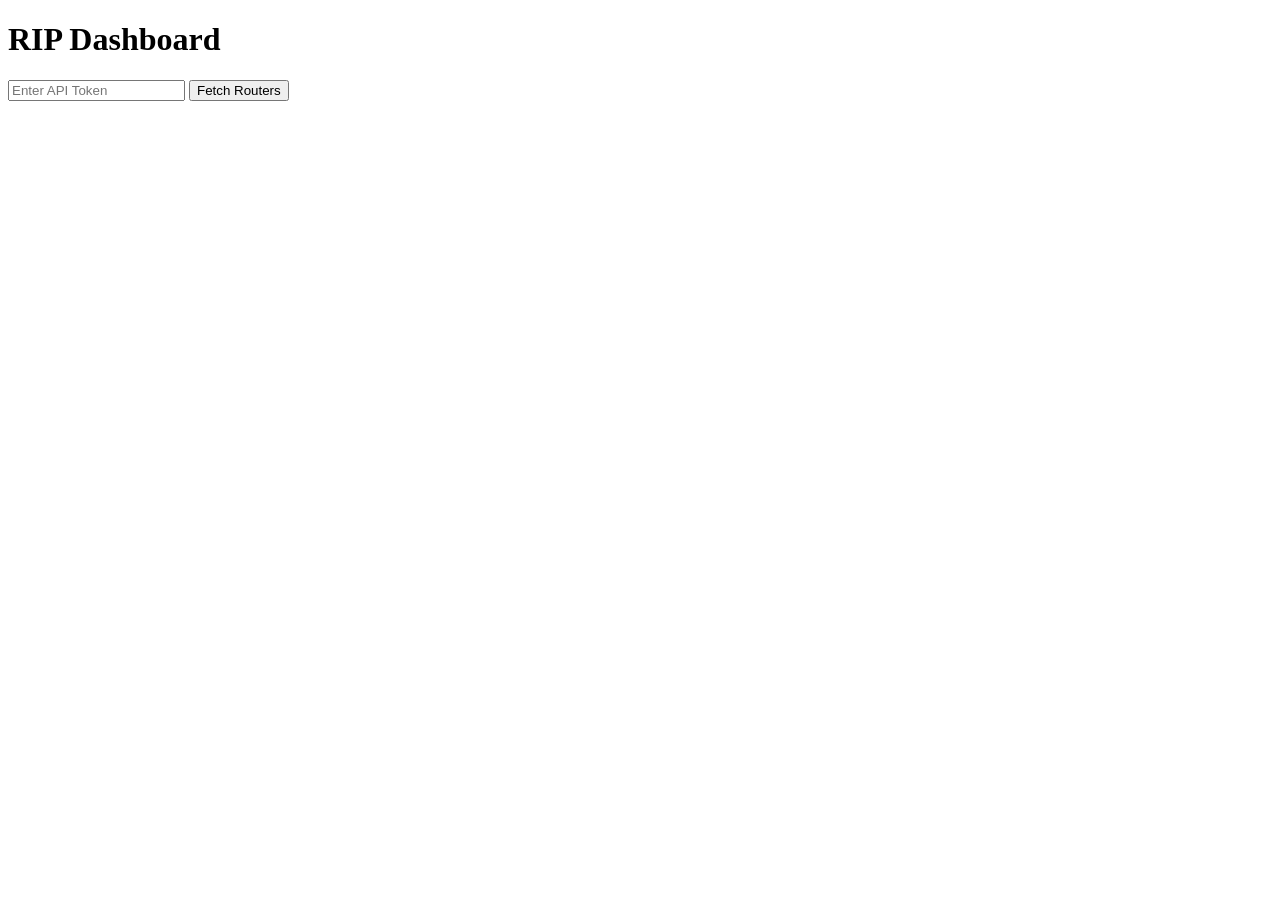
<file: RIP TOPOLOGY/rip_dashboard/frontend.html>
<!DOCTYPE html>
<html lang="en">
<head>
    <meta charset="UTF-8">
    <meta name="viewport" content="width=device-width, initial-scale=1.0">
    <title>RIP Dashboard</title>
    <script>
        async function fetchRouters() {
            const token = document.getElementById('token').value;
            const response = await fetch('/routers', {
                headers: { 'Authorization': `Bearer ${token}` }
            });
            const data = await response.json();
            document.getElementById('output').innerText = JSON.stringify(data, null, 2);
        }
    </script>
</head>
<body>
    <h1>RIP Dashboard</h1>
    <input type="text" id="token" placeholder="Enter API Token">
    <button onclick="fetchRouters()">Fetch Routers</button>
    <pre id="output"></pre>
</body>
</html>
</file>
